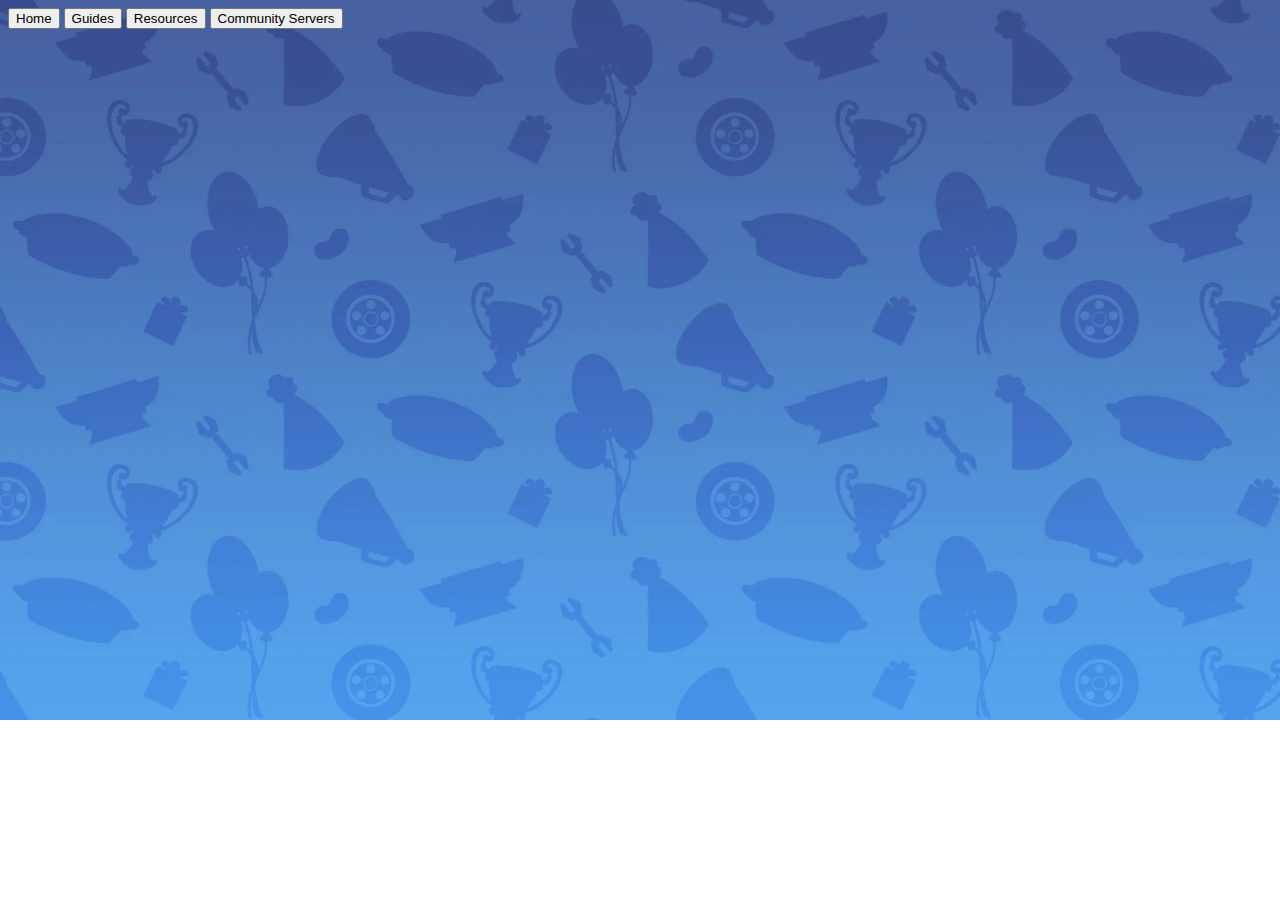
<file: index.html>
<!DOCTYPE html>
<html>
  <head>
    <title>Toontown Rewritten Resources - by Suber Stars</title>
    <link rel="stylesheet" href="index.css">
  </head>
  <body>
    <div id="nav">
      <button type="button" id="home">Home</button>
      <button type="button" id="guides">Guides</button>
      <button type="button" id="resources">Resources</button>
      <button type="button" id="servers">Community Servers</button>
    </div>
    <script type="text/javascript" src="index.js"></script>
  </body>
</html>
</file>
<file: index.css>
body {
    background-image:url("bg.png");
    background-size: 100vw;
    background-repeat: no-repeat;
}
</file>
